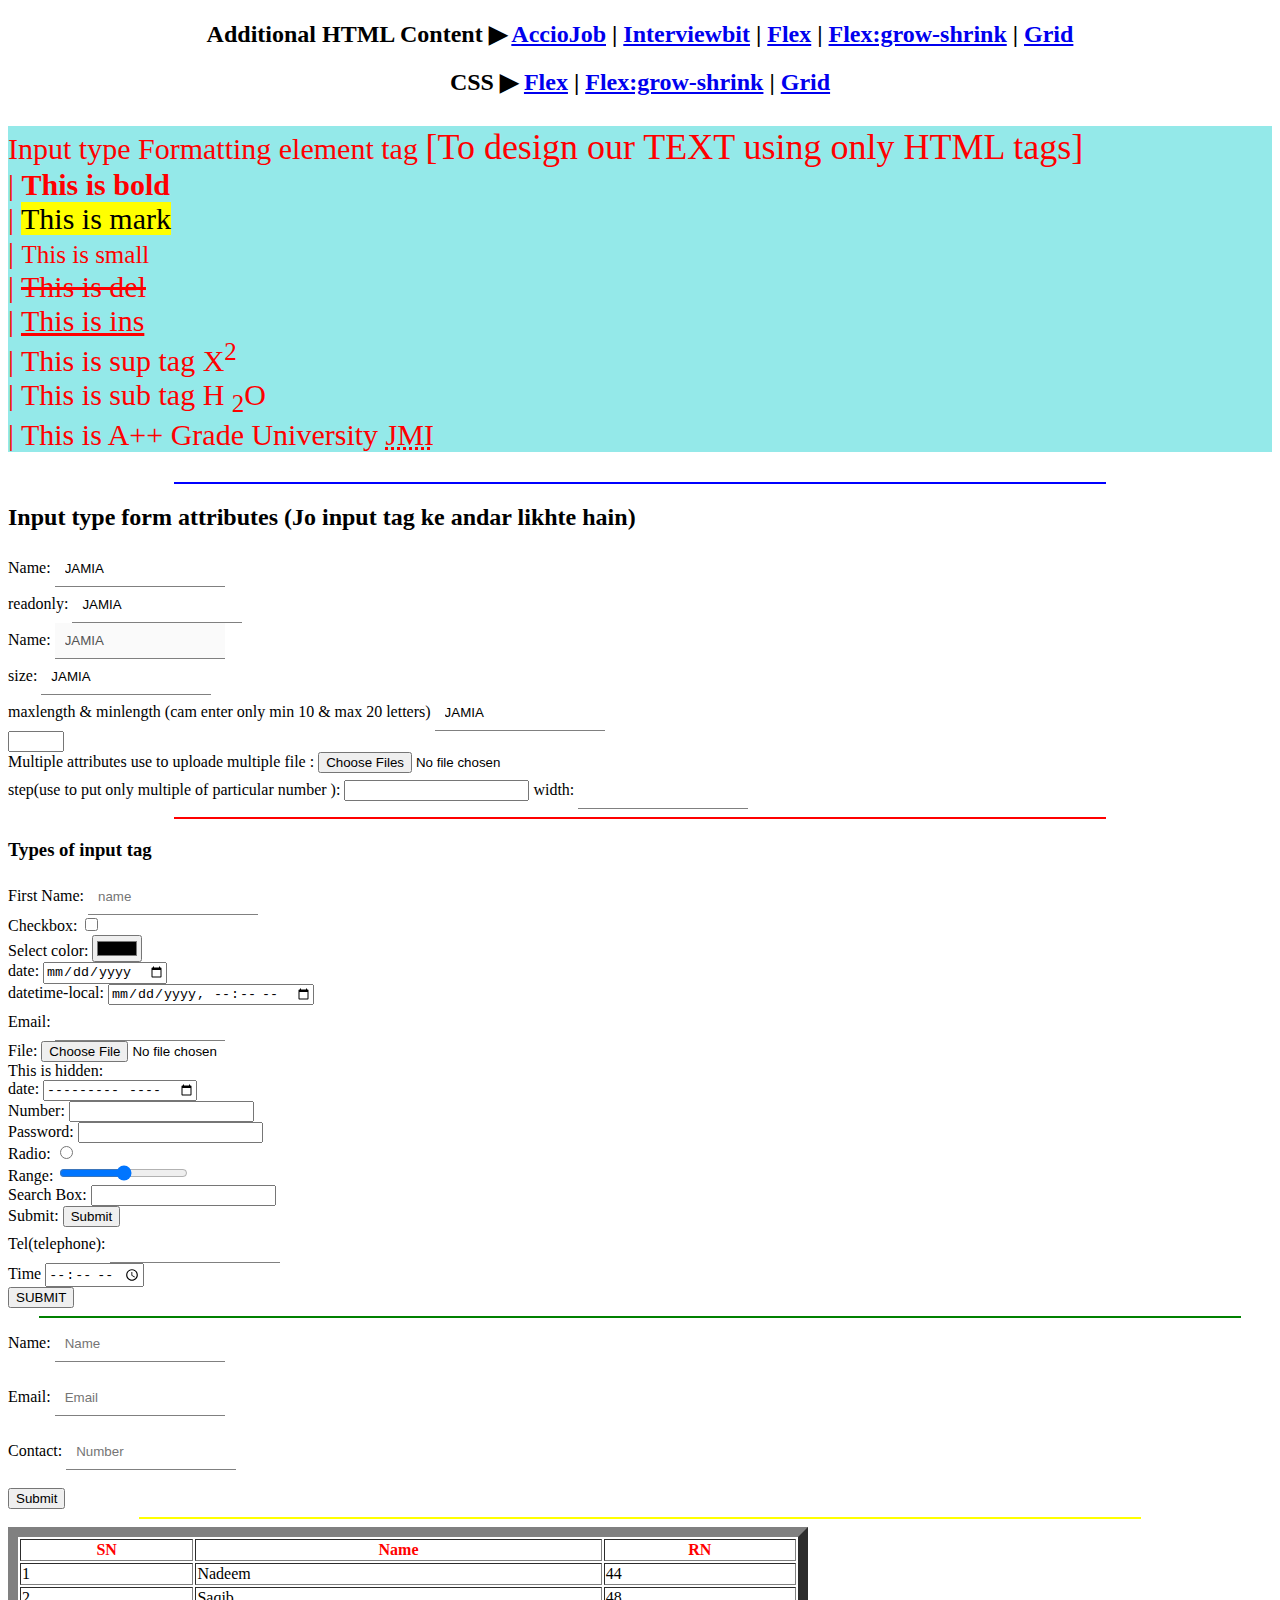
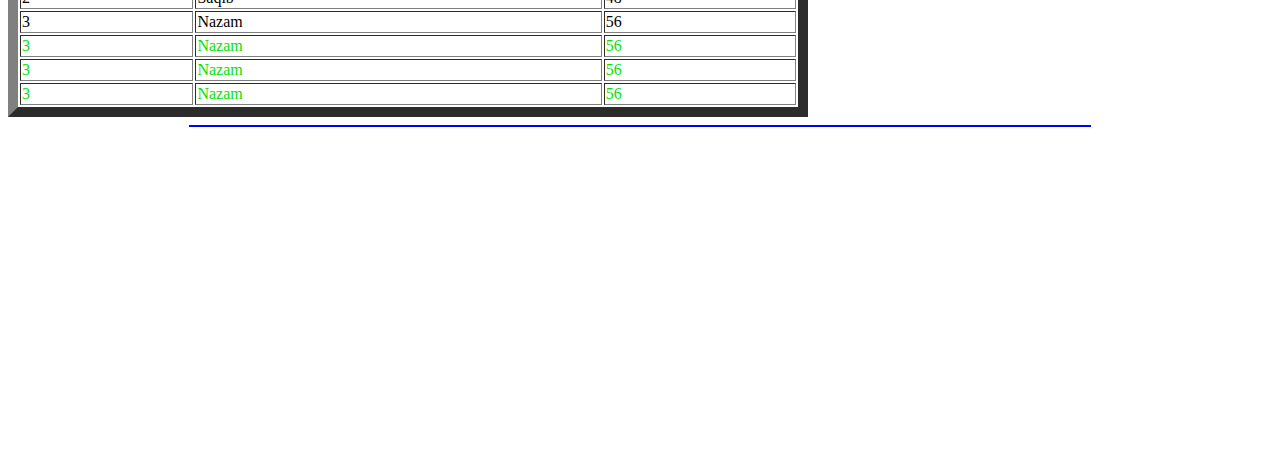
<file: index.html>
<!DOCTYPE html>
<html lang="en">

<head>
  <meta charset="UTF-8">
  <meta http-equiv="X-UA-Compatible" content="IE=edge">
  <meta name="viewport" content="width=device-width, initial-scale=1.0">
  <title>HTML Basics</title>

  <style>
    input[type='text'],
    input[type='email'],
    input[type='tel'] {
      border: none;
      border-bottom: 1px solid gray;
      width: 150px;
      padding: 10px;
      font-family: sans-serif;
    }

    .para {
      background-color: rgb(148, 233, 233);
      color: red;
      font-size: 30px;
    }
  </style>

</head>
<body>
  <h2 style="text-align: center;">Additional HTML Content ▶ <a href="AccioJob_HTML.html">AccioJob</a> | <a href="interviewbit.html">Interviewbit</a> | <a href="CSS/Flex.html">Flex</a>  | <a href="CSS/Grow_Shrink.html">Flex:grow-shrink</a> | <a href="CSS/Grid.html">Grid</a> </h2>
  <h2 style="text-align: center;">CSS ▶ <a href="CSS/Flex.html">Flex</a>  | <a href="CSS/Grow_Shrink.html">Flex:grow-shrink</a> | <a href="CSS/Grid.html">Grid</a> </h2>

  <p class="para">Input type Formatting element tag <big>[To design our TEXT using only HTML tags]</big> <br>
    | <b>This is bold</b> <br>
    | <mark> This is mark</mark> <br>
    | <small> This is small</small> <br>
    | <del>This is del</del> <br>
    | <ins>This is ins</ins> <br>
    | This is sup tag X<sup>2</sup> <br>
    | This is sub tag H <sub>2</sub>O <br>
    | This is A++ Grade University <abbr title="Jamia Millia Islamia">JMI</abbr><br> </p>

  <hr width="930px" height="55px" color=blue>
  <h2>Input type form attributes (Jo input tag ke andar likhte hain)</h2>
  <label for="">Name:</label>
  <input type="text" value="JAMIA" autocomplete="on" required><br>

  readonly:
  <input type="text" value="JAMIA" readonly="readonly"><br>

  Name:
  <input type="text" value="JAMIA" readonly="readonly" disabled><br>

  size:
  <input type="text" value="JAMIA" readonly="readonly" size="500"><br>

  maxlength & minlength (cam enter only min 10 & max 20 letters)
  <input type="text" value="JAMIA" maxlength="20"><br>
  <input type="number" value="JAMIA" min="10" max="20"><br>

  Multiple attributes use to uploade multiple file :
  <input type="file" value="uploade" multiple> <br>

  step(use to put only multiple of particular number ):
  <input type="number" step="3">

  width:
  <input type="text" width="300">


  <hr width="930px" height="10px" color=red>
  <!-- <hr> -->
  <form action="">
    <h2>
      <h3>Types of input tag</h3>
      <label for="">First Name:</label>
      <input type="text" placeholder="name"><br>

      <label for="">Checkbox:</label>
      <input type="checkbox"><br>

      <label for="">Select color:</label>
      <input type="color"><br>

      <label for="">date:</label>
      <input type="date"><br>

      <label for="">datetime-local:</label>
      <input type="datetime-local"><br>

      <label for="">Email:</label>
      <input type="email"><br>

      <label for="">File:</label>
      <input type="file"><br>

      <label for="">This is hidden:</label>
      <input type="hidden"><br>

      <label for="">date:</label>
      <input type="month"><br>

      <label for="">Number:</label>
      <input type="number"><br>

      <label for="">Password:</label>
      <input type="password"><br>

      <label for="">Radio:</label>
      <input type="radio"><br>

      <label for="">Range:</label>
      <input type="range"><br>

      <label for="">Search Box:</label>
      <input type="search"><br>

      <label for="">Submit:</label>
      <input type="submit"><br>

      <label for="">Tel(telephone):</label>
      <input type="tel"><br>

      <label for="">Time</label>
      <input type="time"><br>

      <button type="submit">SUBMIT</button>
    </h2>

    <hr color="green" width="1200">
    <form action="">

      <label for="">Name:</label>
      <input type="text" placeholder="Name"><br><br>

      <label for="">Email:</label>
      <input type="email" placeholder="Email"><br><br>

      <label for="">Contact:</label>
      <input type="tel" placeholder="Number"><br><br>

      <!-- <label for="">Submit:</label> -->
      <input type="button" value="Submit">


    </form>

    <!-- ============== HTML Table ============= -->

    <hr color="yellow" height="120" , width="1000">

    <table border="10" padding="10" width="800">
      <thead style="color:red;">
        <tr>
          <th>SN</th>
          <th>Name</th>
          <th>RN</th>
        </tr>
      </thead>
      <tr>
        <td>1</td>
        <td>Nadeem</td>
        <td>44</td>
      </tr>
      <tr>
        <td>2</td>
        <td>Saqib</td>
        <td>48</td>
      </tr>
      <tr>
        <td>3</td>
        <td>Nazam</td>
        <td>56</td>
      </tr>
      <thead style="color: rgb(6, 223, 6);">
        <tr>
          <td>3</td>
          <td>Nazam</td>
          <td>56</td>
        </tr>
        <tr>
          <td>3</td>
          <td>Nazam</td>
          <td>56</td>
        </tr>
        <tr>
          <td>3</td>
          <td>Nazam</td>
          <td>56</td>
        </tr>
      </thead>
    </table>


    <hr color="blue" height="100" width="900">

    <center>

      <span>
       <iframe width="400" height="320" src="https://www.youtube.com/embed/K_yBFJXadsA?si=17b-c7KESqvJ9Q1a" title="YouTube video player" frameborder="0" allow="accelerometer; autoplay; clipboard-write; encrypted-media; gyroscope; picture-in-picture; web-share" referrerpolicy="strict-origin-when-cross-origin" allowfullscreen></iframe>
      </span>
      <span>
        <iframe src="https://www.google.com/maps/embed?pb=!1m14!1m8!1m3!1d14016.991713743662!2d77.2803832!3d28.5623169!3m2
    !1i1024!2i768!4f13.1!3m3!1m2!1s0x390ce38acd1105e9%3A0xc7a86610a5a612d9!2sJamia%20Millia%20Islamia!5e0!3m2!1sen!2s
    in!4v1676055503851!5m2!1sen!2sin" width="400" height="320" style="border:0;" allowfullscreen="" loading="lazy"
          referrerpolicy="no-referrer-when-downgrade">Jamia Millia Islamia</iframe>
      </span>

    </center>



</body>

</html>
</file>
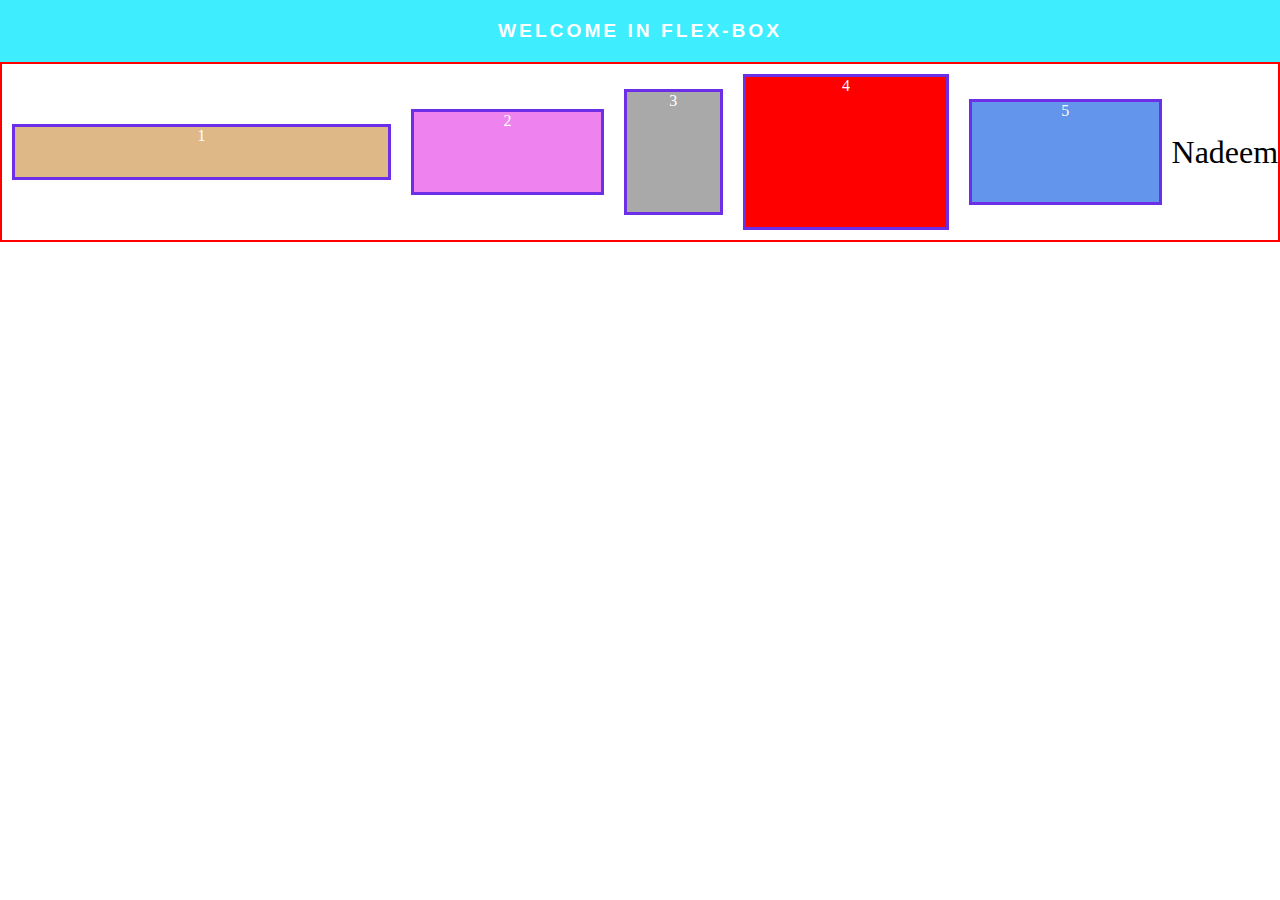
<file: CSS/Flex.html>
<!DOCTYPE html>
<html lang="en">
  <head>
    <meta charset="UTF-8" />
    <meta name="viewport" content="width=device-width, initial-scale=1.0" />
    <title>Document</title>
    <link rel="stylesheet" href="Flex.css" />
  </head>
  <body>
    <!-- 
  Flex box
  Gradient
  CSS of table
  z index
  -->

    <!-- Flex -->

    <div class="flex-1">Welcome in Flex-Box</div>

    <div class="flex-2">
      <div class="item item-1">1</div>
      <div class="item item-2">2</div>
      <div class="item item-3">3</div>
      <div class="item item-4">4</div>
      <div class="item item-5">5</div>
      <div class="item-6">Nadeem</div>
    </div>

    <div class="" style="margin-top: 100px"></div>
  </body>
</html>
</file>
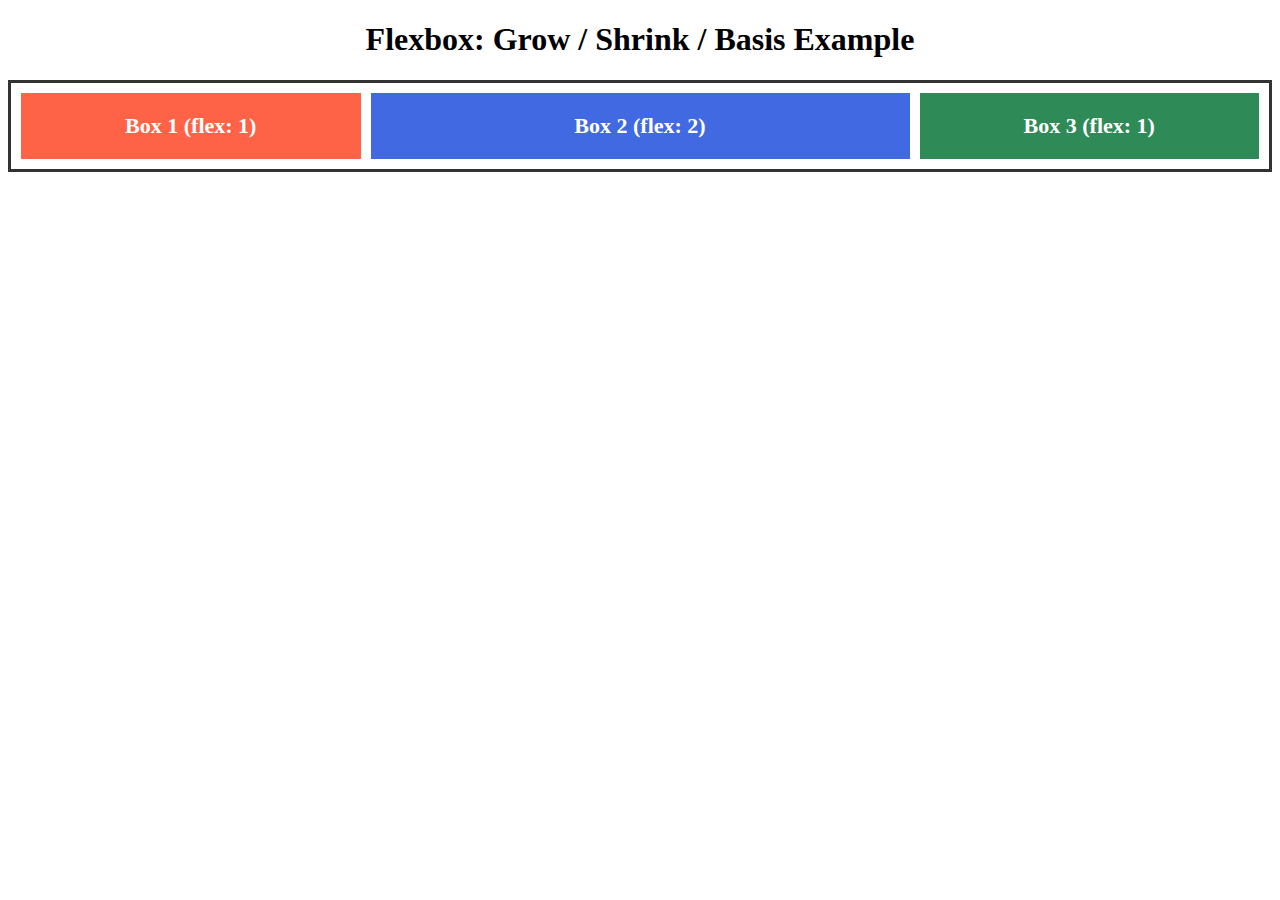
<file: CSS/Grow_Shrink.html>
<!DOCTYPE html>
<html lang="en">
  <head>
    <meta charset="UTF-8" />
    <meta name="viewport" content="width=device-width, initial-scale=1.0" />
    <title>Flex Demo</title>

    <style>
      /* Container styling */
      .container {
        display: flex;
        border: 3px solid #333;
        padding: 10px;
        gap: 10px;
      }

      /* Basic styling of boxes */
      .box {
        color: #fff;
        padding: 20px;
        font-size: 22px;
        font-weight: bold;
        text-align: center;
      }

      /* Flex items with different flex properties */
      .box1 {
        background: tomato;
        flex: 1 1 100px;
        /* flex-grow: 1; flex-shrink: 1; flex-basis: 100px */
      }

      .box2 {
        background: royalblue;
        flex: 2 1 100px;
        /* flex-grow: 2 (ye double space lega) */
      }

      .box3 {
        background: seagreen;
        flex: 1 1 100px;
      }
    </style>
  </head>
  <body>
    <h1 style="text-align: center">Flexbox: Grow / Shrink / Basis Example</h1>

    <div class="container">
      <div class="box box1">Box 1 (flex: 1)</div>
      <div class="box box2">Box 2 (flex: 2)</div>
      <div class="box box3">Box 3 (flex: 1)</div>
    </div>
  </body>
</html>
</file>
<file: CSS/Flex.css>
* {
  margin: 0;
  padding: 0;
}

.flex-1 {
  display: flex;
  justify-content: center;
  align-items: center;
  background-color: rgb(62, 238, 254);
  padding: 20px;
  color: #fff;
  font-family: Arial, Helvetica, sans-serif;
  letter-spacing: 3px;
  font-weight: 800;
  font-size: larger;
  text-transform: uppercase;
}

.flex-2 {
  display: flex;
  flex-wrap: wrap;
  justify-content: center;
  align-items: center;
  /* ------ some external props ------ */
  height: auto;
  width: 99.7%;
  border: 2px solid red;
}

.item {
  height: 150px;
  width: 200px;
  border: 3px solid rgb(108, 46, 231);
  margin: 10px;
  background-color: red;
  text-align: center;
  justify-self: center;
  color: #fff;
}

.item-1 {
  height: 50px;
  background-color: burlywood;
  flex: 4;
}

.item-2 {
  height: 80px;
  background-color: violet;
  flex: 2;
}

.item-3 {
  height: 120px;
  background-color: darkgrey;
  flex: 1;
}

.item-5 {
  height: 100px;
  background-color: cornflowerblue;
  flex: 2;
}

.item-6 {
  font-size: xx-large;
  flex: 1;
}
</file>
